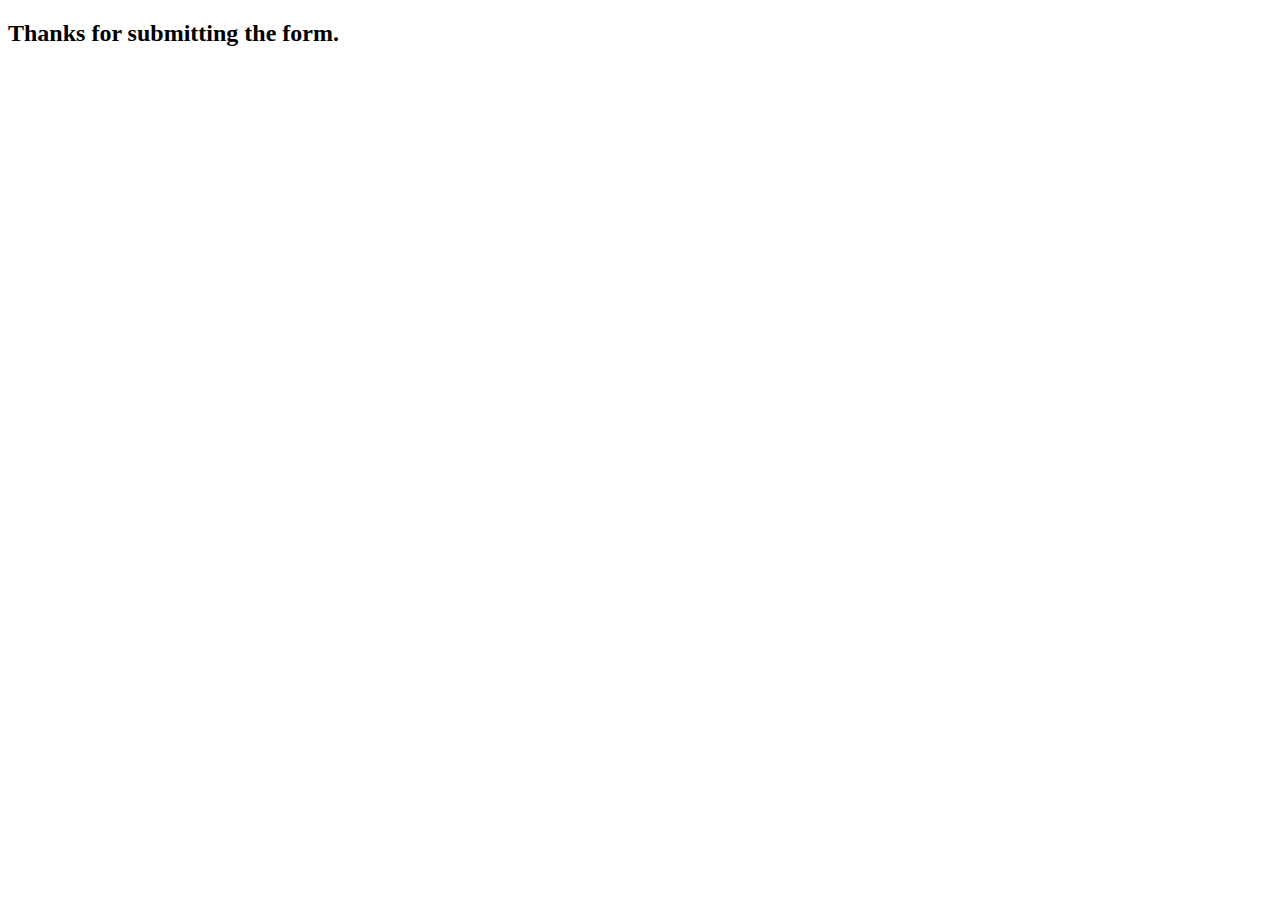
<file: index - Copy.html>
<!DOCTYPE html>
<html lang="en">
<head>
    <meta charset="UTF-8">
    <meta name="viewport" content="width=device-width, initial-scale=1.0">
    <title>Form!</title>
</head>
<body>
    <h2>Thanks for submitting the form.</h2>
</body>
</html>
</file>
